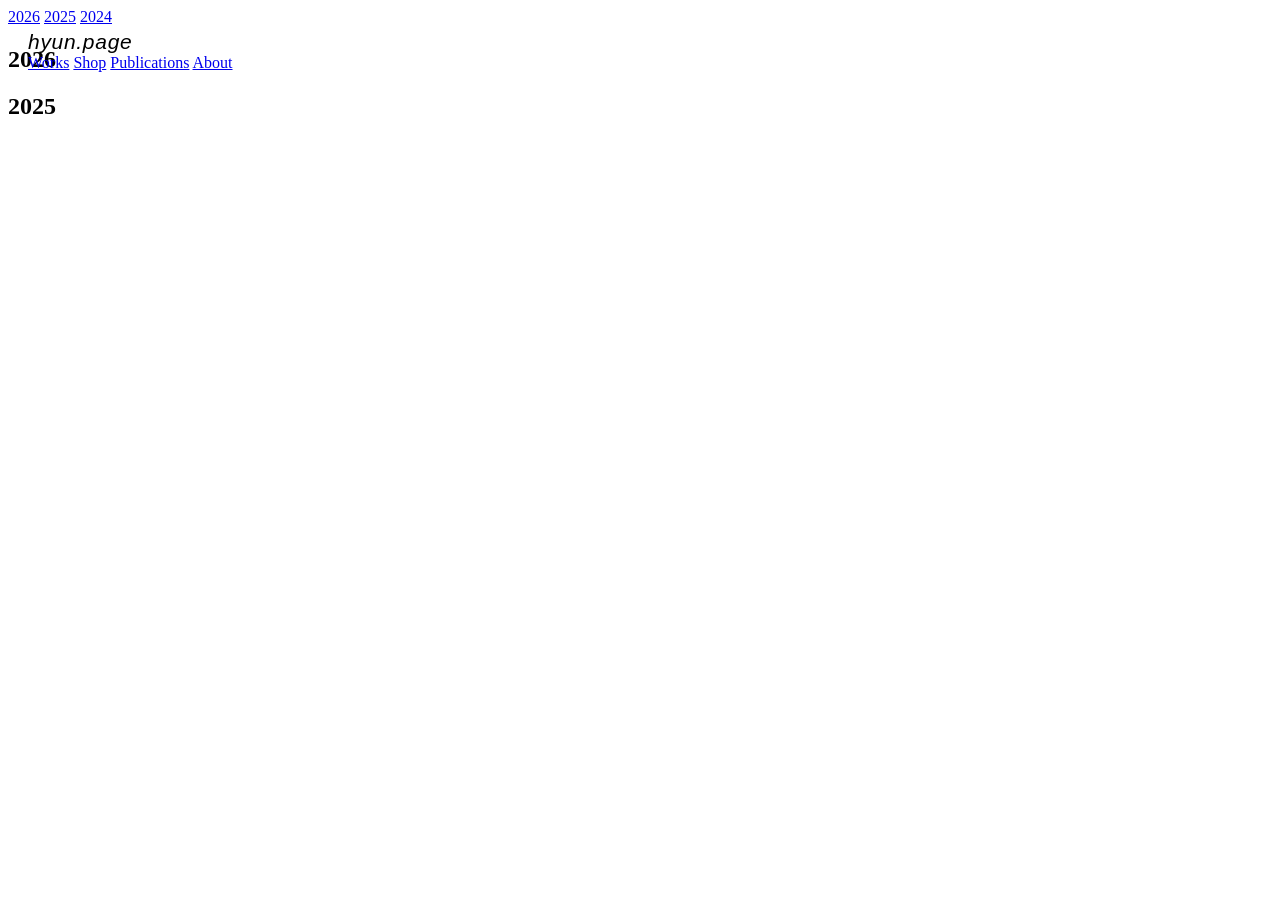
<file: works.html>
<!DOCTYPE html>
<html>
<head>
  <meta charset="UTF-8">
  <title>Works</title>
  <link rel="stylesheet" href="style.css">
</head>
<body>

<header>
  <a href="index.html" class="logo">hyun.page</a>
  <nav>
    <a href="works.html">Works</a>
    <a href="shop.html">Shop</a>
    <a href="publications.html">Publications</a>
    <a href="about.html">About</a>
  </nav>
</header>

<div class="container">

<aside class="sidebar">
  <a href="#y2026">2026</a>
  <a href="#y2025">2025</a>
  <a href="#y2024">2024</a>
</aside>

  <main class="content">

    <section class="year" id="y2026">
      <h2>2026</h2>
      <div class="grid">
        <div class="box"></div>
        <div class="box"></div>
        <div class="box"></div>
      </div>
    </section>

    <section class="year" id="y2025">
      <h2>2025</h2>
      <div class="grid">
        <div class="box"></div>
        <div class="box"></div>
        <div class="box"></div>
      </div>
    </section>

  </main>

</div>

</body>
</html>
</file>
<file: style.css>
/* ===== HOME 전용 ===== */

.home-body {
  margin: 0;
}

.home {
  height: 100vh;

  background-image: url("https://res.cloudinary.com/dtt62e7sh/image/upload/v1775395721/h.a_2025_t3_rvsibx.jpg");
  background-size: cover;
  background-position: center;
  background-repeat: no-repeat;
}

/* header 항상 위에 */
header {
  position: fixed;
  top: 0;
  width: 100%;
  z-index: 10;
  background: transparent;

  padding: 30px 0 0 20px;
}
.logo {
  font-family: 'Inter', sans-serif;
  font-style: italic;
  font-size: 21px;
  letter-spacing: 0.7px;

  text-decoration: none;
  color: inherit;
}
</file>
